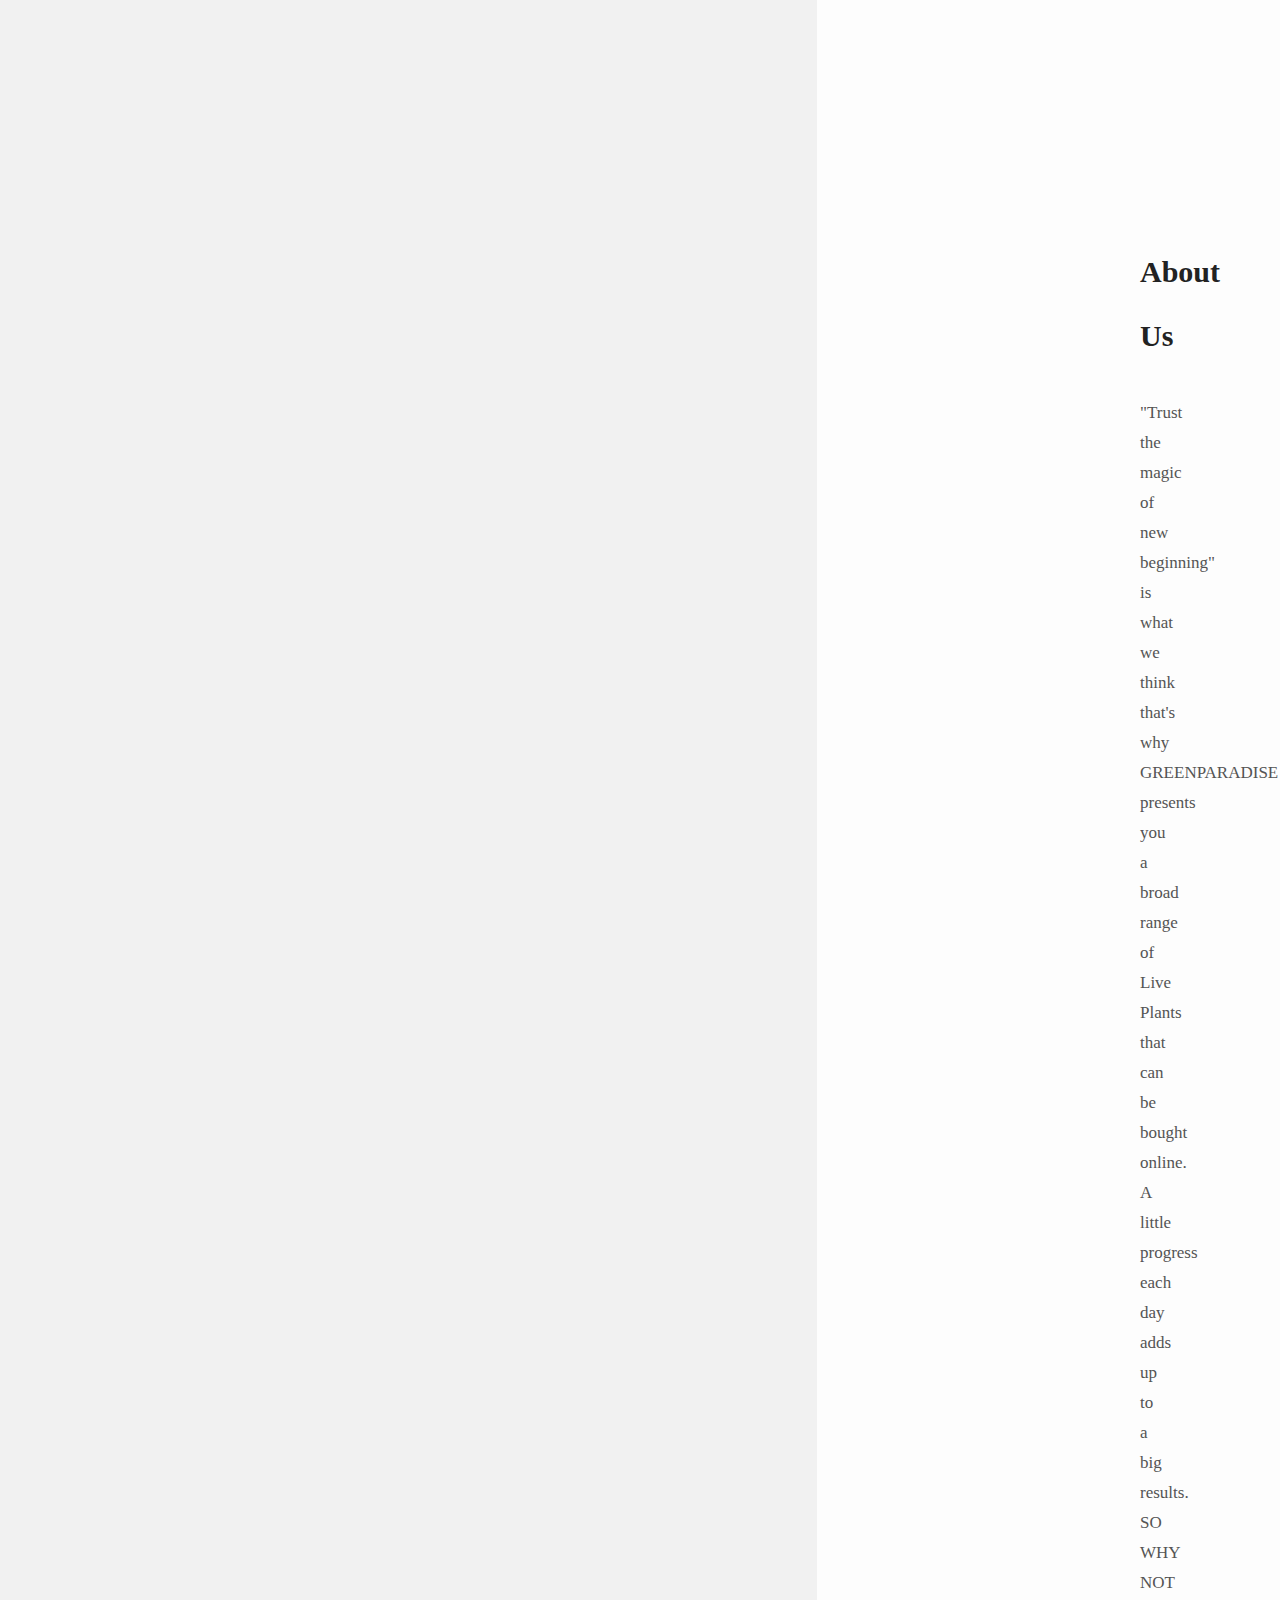
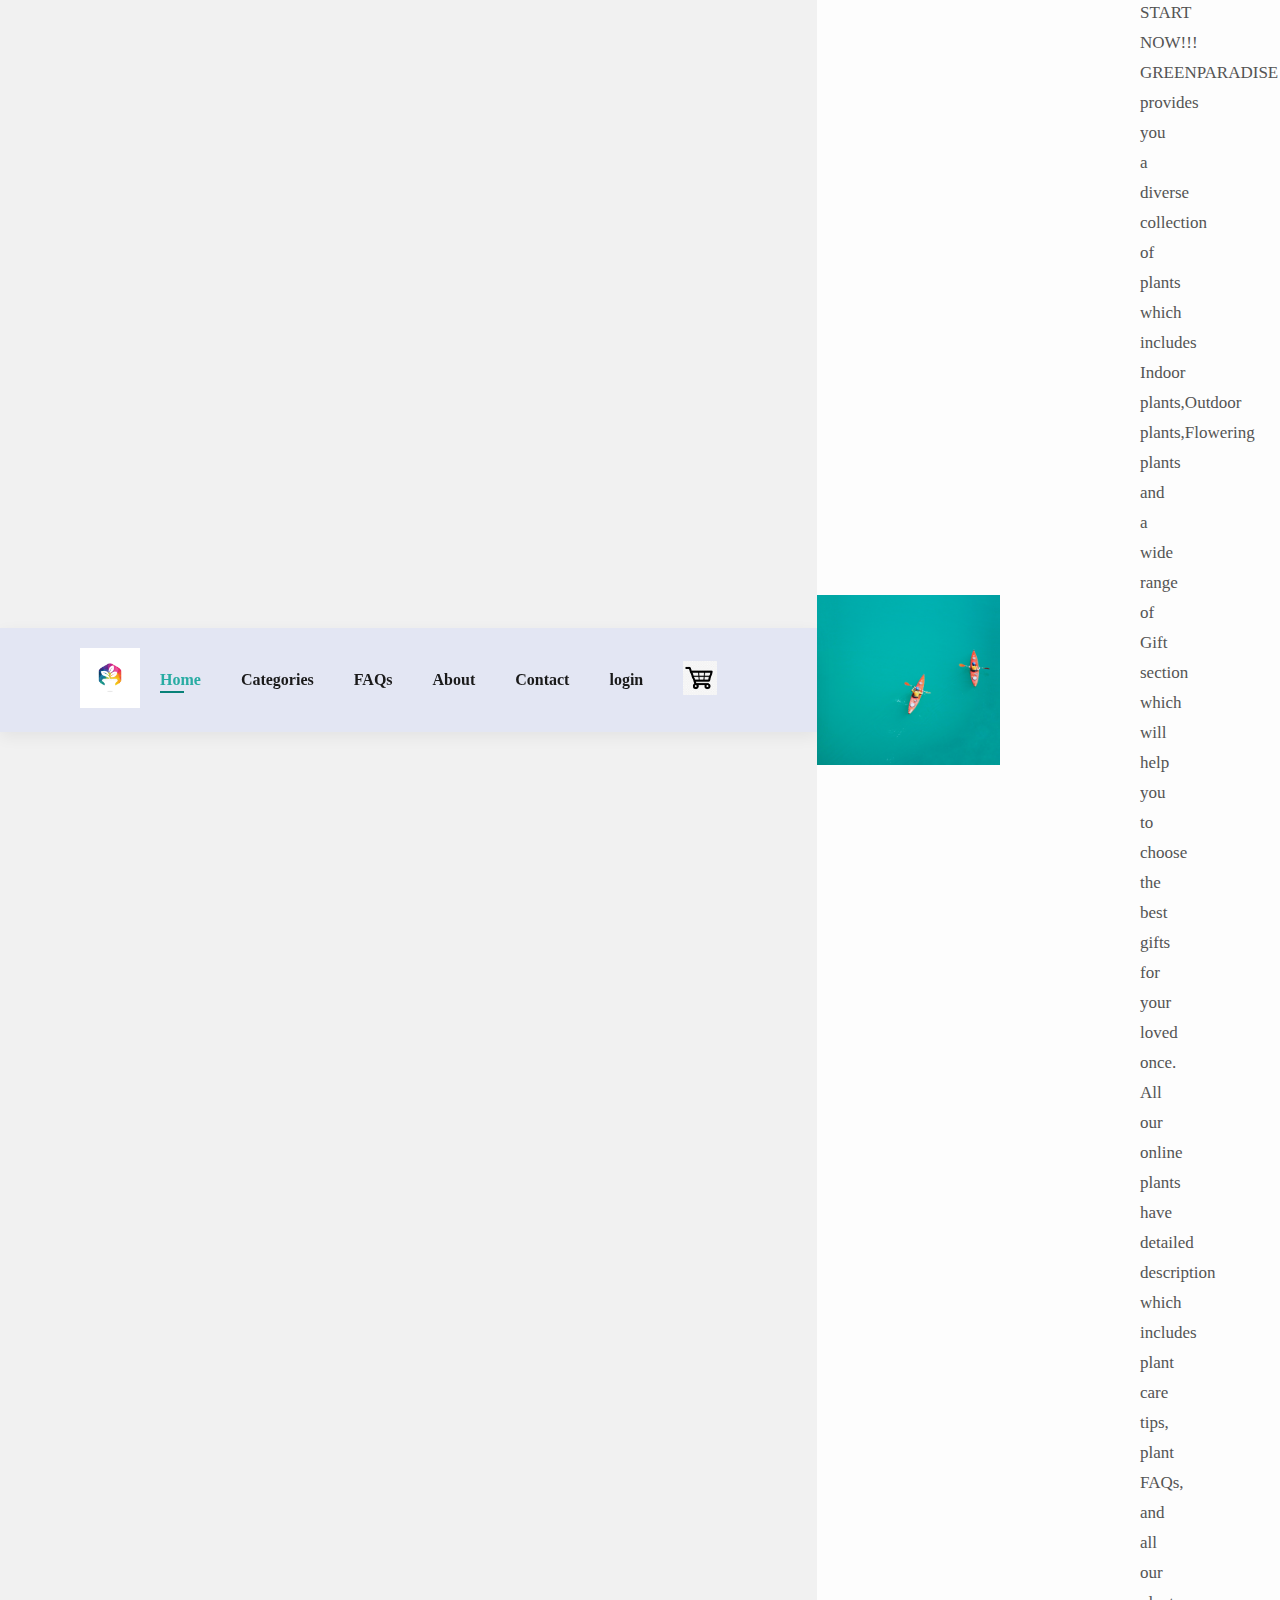
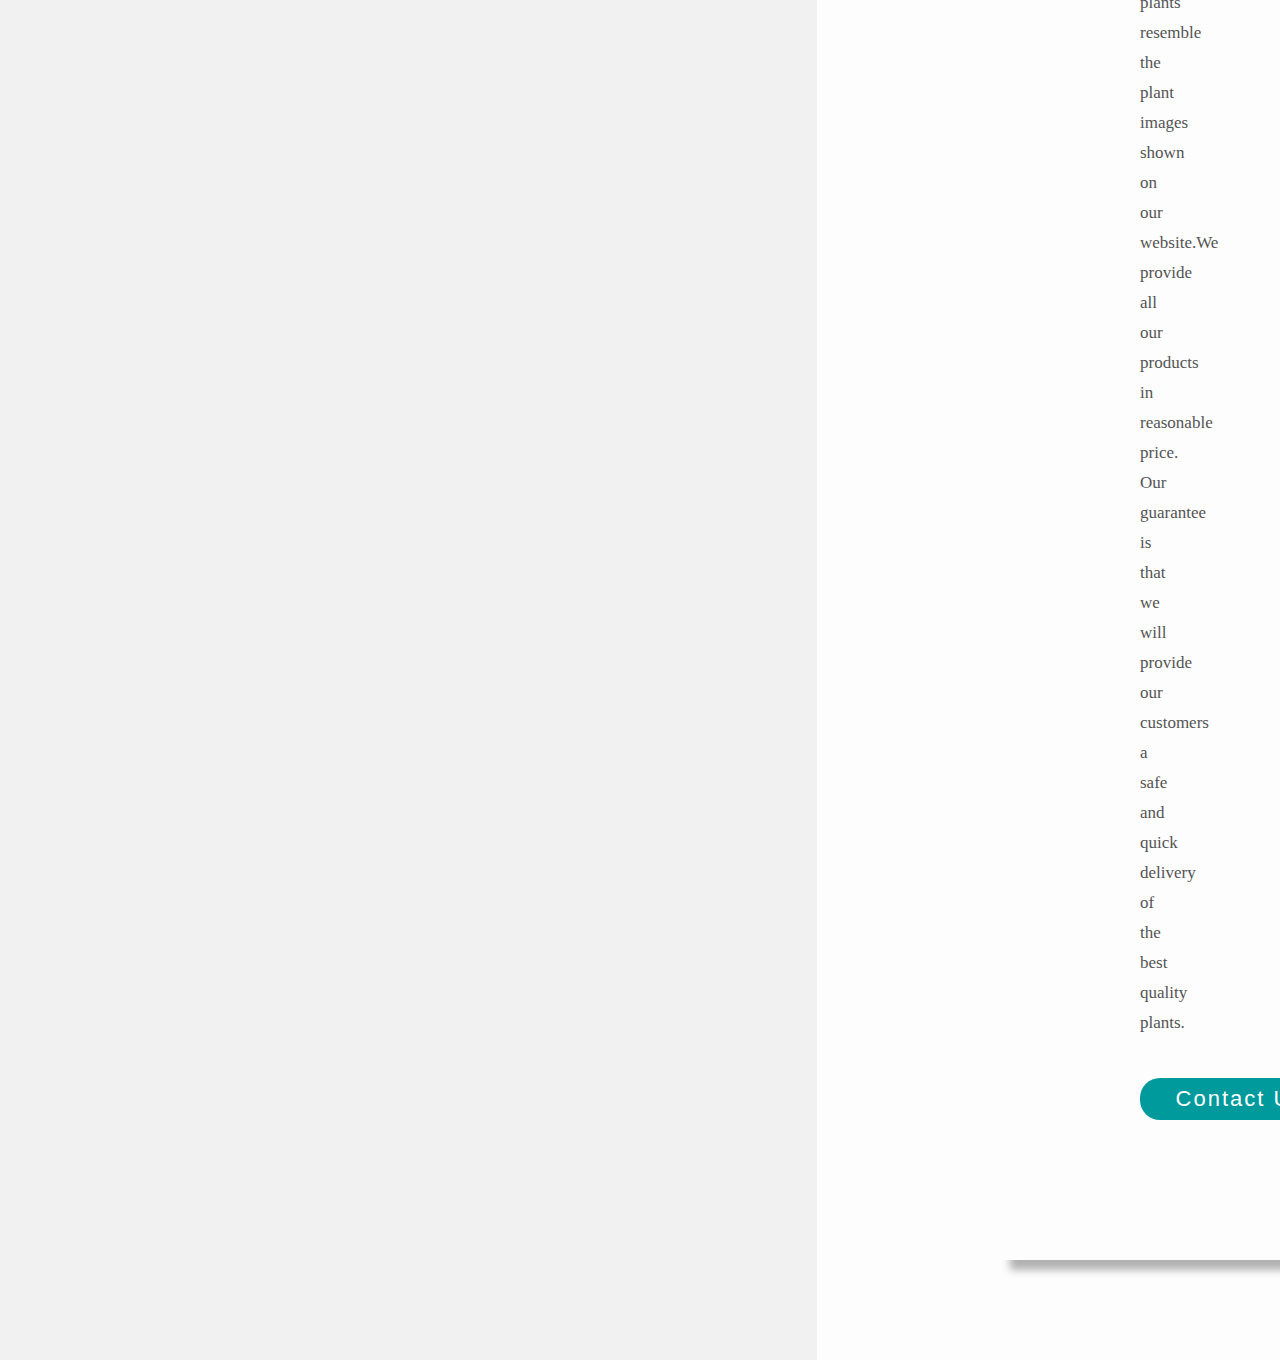
<file: about.html>
<!DOCTYPE html>
<html lang="en">
<head>
    <meta charset="UTF-8">
    <meta name="viewport" content="width=device-width, initial-scale=1.0">
    <title>Document</title>
    <link rel="stylesheet" type="text/css" href="about.css">
</head>
<body>
    <section id="header">
        <a href="#"><img src="logo.jpg" width="60" class="logo" alt=""></a>

        <div>
            <ul id="navbar">
                <li><a class="active" href="index.html">Home</a></li>
                <li><a href="categories.html">Categories</a></li>
                <li><a href="FAQs.html">FAQs</a></li>
                <li><a href="about.html">About</a></li>
                <li><a href="contact.html">Contact</a></li>
                <li><a href="login.html">login</a></li>
                <li><a href="cart.html"><img src="cart1.jpg" width="34" alt=""></a></li>
            </ul>
        </div>
    </section>
    
    <div class="about">
        <div class="inner-section">
            <h1>About Us</h1>
            <p class="text">
                 "Trust the magic of new beginning" is what we think that's why GREENPARADISE presents you a broad 
                  range of Live Plants that can be bought online. A little progress each day adds up to a big results. <br>
                   SO WHY NOT START NOW!!! <br>
                  GREENPARADISE provides you a diverse collection of plants which
                  includes Indoor plants,Outdoor plants,Flowering plants and a wide range of Gift section which
                  will help you to choose the best gifts for your loved once. <br> 
                  All our online plants have detailed description which includes plant care tips,  plant FAQs, and all our  plants
                  resemble the plant images shown on our website.We provide all our products in reasonable price. <br>
                  Our  guarantee is that we will provide our customers a safe and quick delivery of the
                  best quality  plants.
                

                

            </p>
            <div class="skills">
                <button>Contact Us</button>
            </div>
        </div>
    </div>
</body>
</html>
</file>
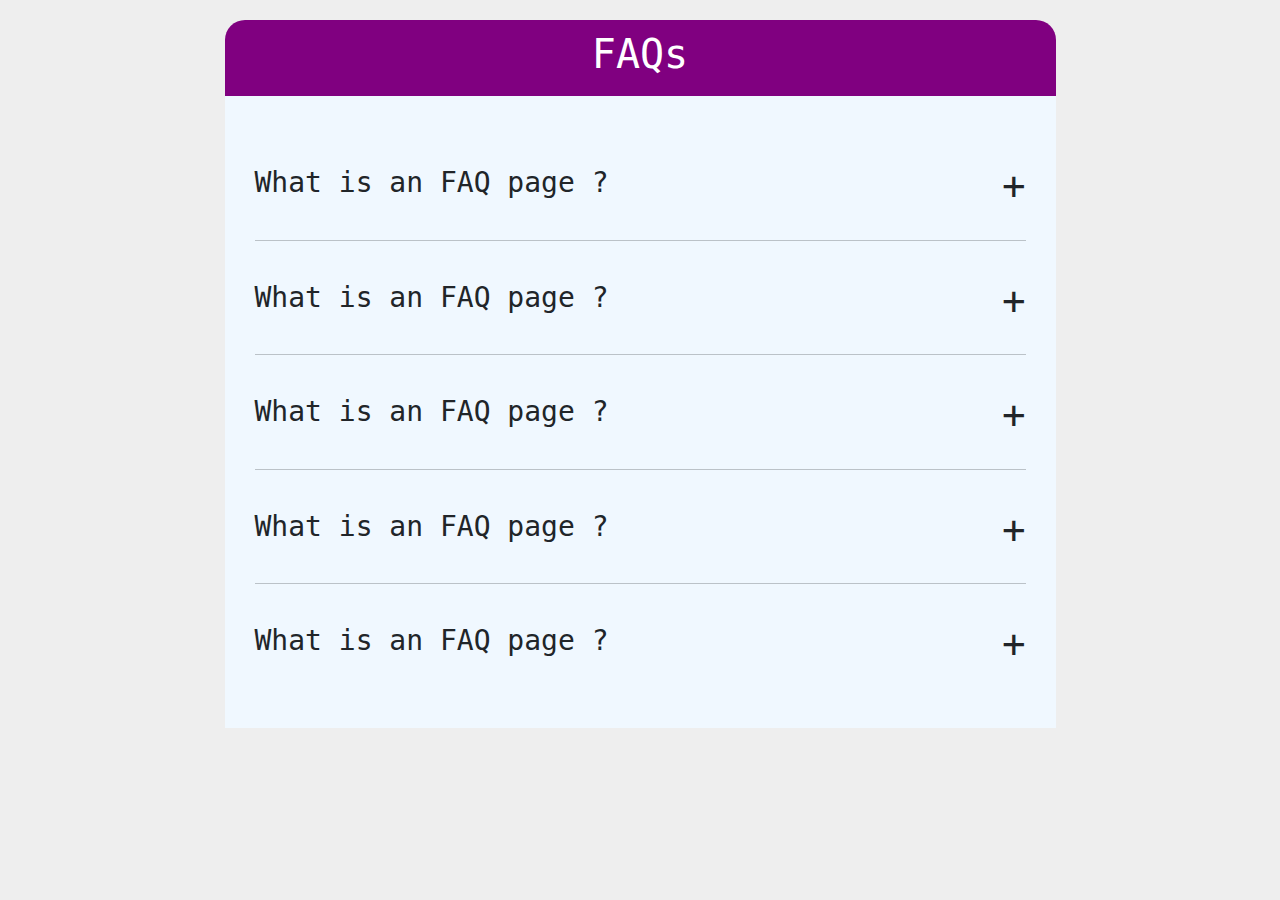
<file: try.html>
<!DOCTYPE html>
<html>
  <head>
    <meta charset="utf-8">
    <title>FAQ</title>

    <link rel="stylesheet" href="https://cdnjs.cloudflare.com/ajax/libs/twitter-bootstrap/5.1.3/css/bootstrap.min.css">

    <script type="text/javascript" src="https://cdnjs.cloudflare.com/ajax/libs/jquery/3.6.0/jquery.min.js"></script>

    <style type="text/css">
      body{
        background: #eee;
        padding-top: 20px;
        font-family: monospace;
      }
      .header{
        border-radius: 20px 20px 0px 0px;
        padding: 10px 0px;
        background: purple;
        color: #fff;
        width: 100%;
        display: flex;
        align-content: center;
        justify-content: center;
      }
      .faq-item{
        margin-bottom: 40px;
        margin-top: 40px;
      }
      .faq-body{
        display: none;
        margin-top: 30px;
      }
      .faq-wrapper{
        width: 75%;
        margin: 0 auto;
      }
      .faq-inner{
        padding: 30px;
        background: aliceblue;
      }
      .faq-plus{
        float: right;
        font-size: 1.4em;
        line-height: 1em;
        cursor: pointer;
      }
      hr{
        background-color: #9b9b9b;
      }
    </style>
  </head>

  <body>
    <div class="container">
      <div class="row">
        <div class="faq-wrapper">
          <div class="header">
            <h1>FAQs</h1>
          </div>
          <div class="faq-inner">
            <div class="faq-item">
              <h3>
                What is an FAQ page ?
                <span class="faq-plus">&plus;</span>
              </h3>
              <div class="faq-body">
                Lorem Ipsum is simply dummy text of the printing and typesetting industry. Lorem Ipsum has been the industry's standard dummy text ever since the 1500s, when an unknown printer took a galley of type and scrambled it to make a type specimen book.
              </div>
            </div>
            <hr>
            <div class="faq-item">
              <h3>
                What is an FAQ page ?
                <span class="faq-plus">&plus;</span>
              </h3>
              <div class="faq-body">
                Lorem Ipsum is simply dummy text of the printing and typesetting industry. Lorem Ipsum has been the industry's standard dummy text ever since the 1500s, when an unknown printer took a galley of type and scrambled it to make a type specimen book.
              </div>
            </div>
            <hr>
            <div class="faq-item">
              <h3>
                What is an FAQ page ?
                <span class="faq-plus">&plus;</span>
              </h3>
              <div class="faq-body">
                Lorem Ipsum is simply dummy text of the printing and typesetting industry. Lorem Ipsum has been the industry's standard dummy text ever since the 1500s, when an unknown printer took a galley of type and scrambled it to make a type specimen book.
              </div>
            </div>
            <hr>
            <div class="faq-item">
              <h3>
                What is an FAQ page ?
                <span class="faq-plus">&plus;</span>
              </h3>
              <div class="faq-body">
                Lorem Ipsum is simply dummy text of the printing and typesetting industry. Lorem Ipsum has been the industry's standard dummy text ever since the 1500s, when an unknown printer took a galley of type and scrambled it to make a type specimen book.
              </div>
            </div>
            <hr>
            <div class="faq-item">
              <h3>
                What is an FAQ page ?
                <span class="faq-plus">&plus;</span>
              </h3>
              <div class="faq-body">
                Lorem Ipsum is simply dummy text of the printing and typesetting industry. Lorem Ipsum has been the industry's standard dummy text ever since the 1500s, when an unknown printer took a galley of type and scrambled it to make a type specimen book.
              </div>
            </div>
          </div>
        </div>
      </div>
    </div>

    <script type="text/javascript">
      $(".faq-plus").on('click',function(){
        $(this).parent().parent().find('.faq-body').slideToggle();
      });
    </script>
  </body>

</html>
</file>
<file: about.css>
@import url('https://fonts.googleapis.com/css2?family=Spartan:wght@100;200;300;400;500;600;700;800;900&display=swap');

*{
    margin: 0;
    padding: 0;
    box-sizing: border-box;
}
h1{
    font-size: 50px;
    line-height: 64px;
    color: #222;
}

h2{
    font-size: 46px;
    line-height: 54px;
    color: #222;
}

h4{
    font-size: 20px;
    color: #222;
}

h6{
    font-weight: 700px;
    font-size: 12px;
}

p{
    font-size: 16px;
    color: #465b52;
    margin: 15px 0 20px 0;
}

.section-p1{
    padding: 40px 80px;
}

.section-m1{
    margin: 40px 0;
}

body{
    width: 100%;
}

/* header start */
#header{
    display: flex;
    align-items: center;
    justify-content: space-between;
    padding: 20px 80px;
    background: #E3E6F3;
    box-shadow: 0 5px 15px rgba(0, 0, 0, 0.06);
    z-index: 999;
    position: sticky;
    top: 0;
    left: 0;
}

#navbar{
    display: flex;
    align-items: center;
    justify-content: center;
}
 /* navbar underline */
#navbar li{
    list-style: none;
    padding: 0 20px;
    position: relative;
}

#navbar li a{
    text-decoration: none;
    font-size: 16px;
    font-weight: 600;
    color: #1a1a1a;
    transition: 0.3s ease;
}

#navbar li a:hover,
#navbar li a.active{
    color: #28aca3;
}

#navbar li a.active::after,
#navbar li a:hover::after {
    content: "";
    width: 30%;
    height: 2px;
    background: #088178;
    position: absolute;
    bottom: -4px;
    left: 20px;
}
/* navbar underline */

/* Home Page */
#hero{
    background-image: url(rs.jpg);
    height: 90vh;
    width: 100%;
    background-size: cover;
    background-position: top 25% right 0;
    padding: 0 80px;
    display: flex;
    flex-direction: column;
    align-items: flex-start;
    justify-content: center;
}

#hero h4{
    padding-bottom: 15px;
}

#hero h1{
    color: orangered;
}


body{
    min-height: 100vh;
    display: flex;
    align-items: center;
    justify-content: center;
    background-color: #f1f1f1;
}
.about{
    background: url(image1.jpg) no-repeat left;
    background-size: 55%;
    background-color: #fdfdfd;
    overflow: hidden;
    padding: 100px 0;
}
.inner-section{
    width: 55%;
    float: right;
    background-color: #fdfdfd;
    padding: 140px;
    box-shadow: 10px 10px 8px rgba(0,0,0,0.3);
}
.inner-section h1{
    margin-bottom: 30px;
    font-size: 30px;
    font-weight: 900;
}
.text{
    font-size: 17px;
    color: #545454;
    line-height: 30px;
    text-align: justify;
    margin-bottom: 40px;
}
.skills button{
    font-size: 22px;
    text-align: center;
    letter-spacing: 2px;
    border: none;
    border-radius: 20px;
    padding: 8px;
    width: 200px;
    background-color: #00999c;
    color: white;
    cursor: pointer;
}
.skills button:hover{
    transition: 1s;
    background-color: #ecf5f5;
    color: #00999c;
}
@media screen and (max-width:1200px){
    .inner-section{
        padding: 80px;
    }
}
@media screen and (max-width:1000px){
    .about{
        background-size: 100%;
        padding: 100px 40px;
    }
    .inner-section{
        width: 100%;
    }
}

@media screen and (max-width:600px){
    .about{
        padding: 0;
    }
    .inner-section{
        padding: 60px;
    }
    .skills button{
        font-size: 19px;
        padding: 5px;
        width: 160px;
    }
}
</file>
